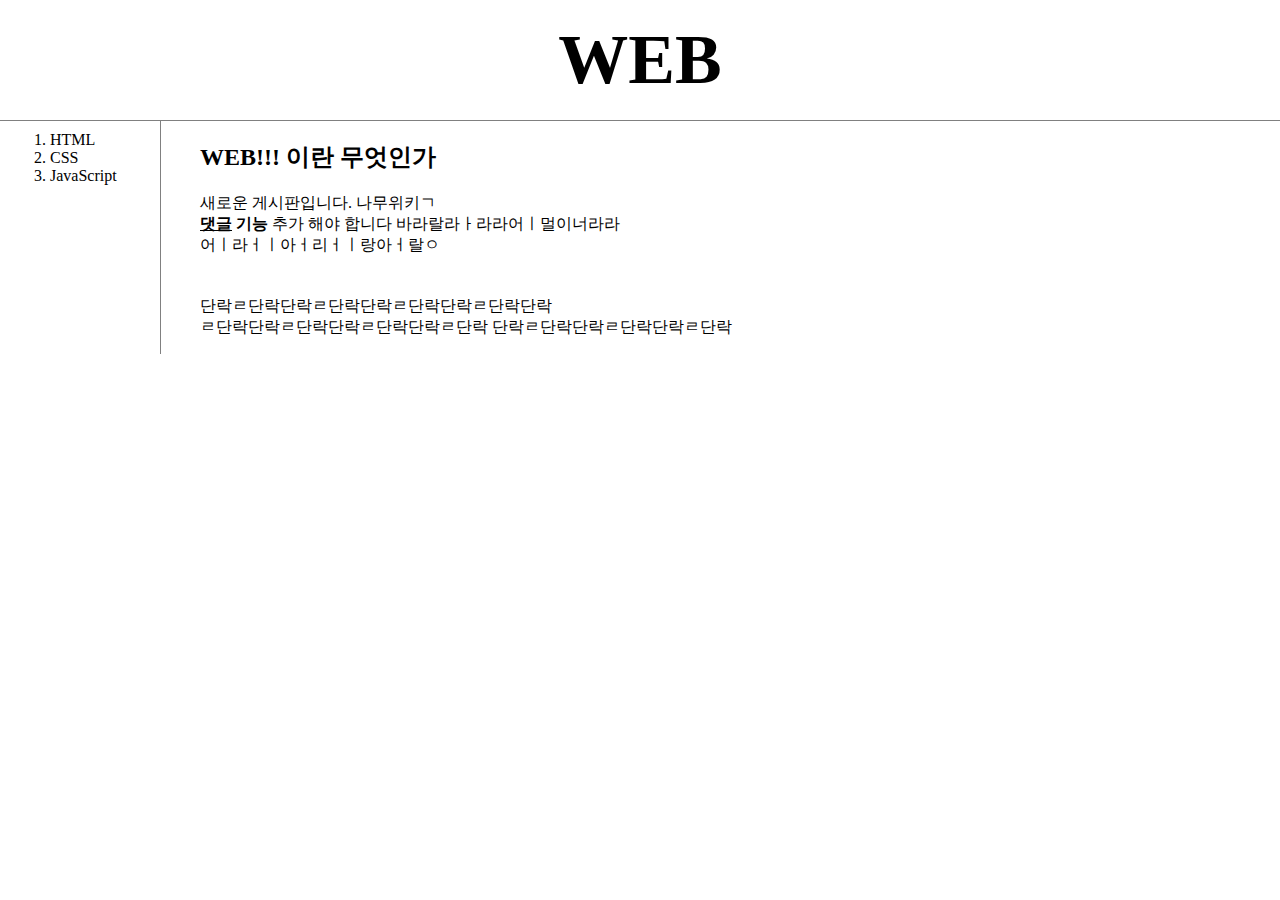
<file: index.html>
<!DOCTYPE html>
<html>
<head>
    <title>WEB1-welcome</title>
    <meta charset="utf-8">
    <link rel="stylesheet" href="style.css">
</head>

<body>
    <h1><a href="index.html">WEB</a></h1>
    <div id="grid">
        <ol> 
            <li><a href="1.html">HTML</a></li>
            <li><a href="2.html">CSS</a></li>
            <li><a href="3.html">JavaScript</a></li> 
        </ol>
        <div id="article">
            <h2> WEB!!! 이란 무엇인가 </h2>
            새로운 게시판입니다. <a href="https://namu.wiki/w/%EB%82%98%EB%AC%B4%EC%9C%84%ED%82%A4:%EB%8C%80%EB%AC%B8"
            target = "_blank" title="나무위키">나무위키ㄱ</a><br>
            <strong><u>댓글</u> 기능</strong> 추가 해야 합니다
            바라랄라ㅏ라라어ㅣ멀이너라라
            <br>어ㅣ라ㅓㅣ아ㅓ리ㅓㅣ랑아ㅓ랄ㅇ<br>
            <p style="margin-top: 40px;">단락ㄹ단락단락ㄹ단락단락ㄹ단락단락ㄹ단락단락<br>ㄹ단락단락ㄹ단락단락ㄹ단락단락ㄹ단락
            단락ㄹ단락단락ㄹ단락단락ㄹ단락</p>
        </div>
       
    </div>
    <p>
        <div id="disqus_thread"></div>
        <script>
            /**
            *  RECOMMENDED CONFIGURATION VARIABLES: EDIT AND UNCOMMENT THE SECTION BELOW TO INSERT DYNAMIC VALUES FROM YOUR PLATFORM OR CMS.
            *  LEARN WHY DEFINING THESE VARIABLES IS IMPORTANT: https://disqus.com/admin/universalcode/#configuration-variables    */
            /*
            var disqus_config = function () {
            this.page.url = PAGE_URL;  // Replace PAGE_URL with your page's canonical URL variable
            this.page.identifier = PAGE_IDENTIFIER; // Replace PAGE_IDENTIFIER with your page's unique identifier variable
            };
            */
            (function() { // DON'T EDIT BELOW THIS LINE
            var d = document, s = d.createElement('script');
            s.src = 'https://web1-b0zb2aimcp.disqus.com/embed.js';
            s.setAttribute('data-timestamp', +new Date());
            (d.head || d.body).appendChild(s);
            })();
        </script>
        <noscript>Please enable JavaScript to view the <a href="https://disqus.com/?ref_noscript">comments powered by Disqus.</a></noscript>
    
    </p>
</body>
</html>
</file>
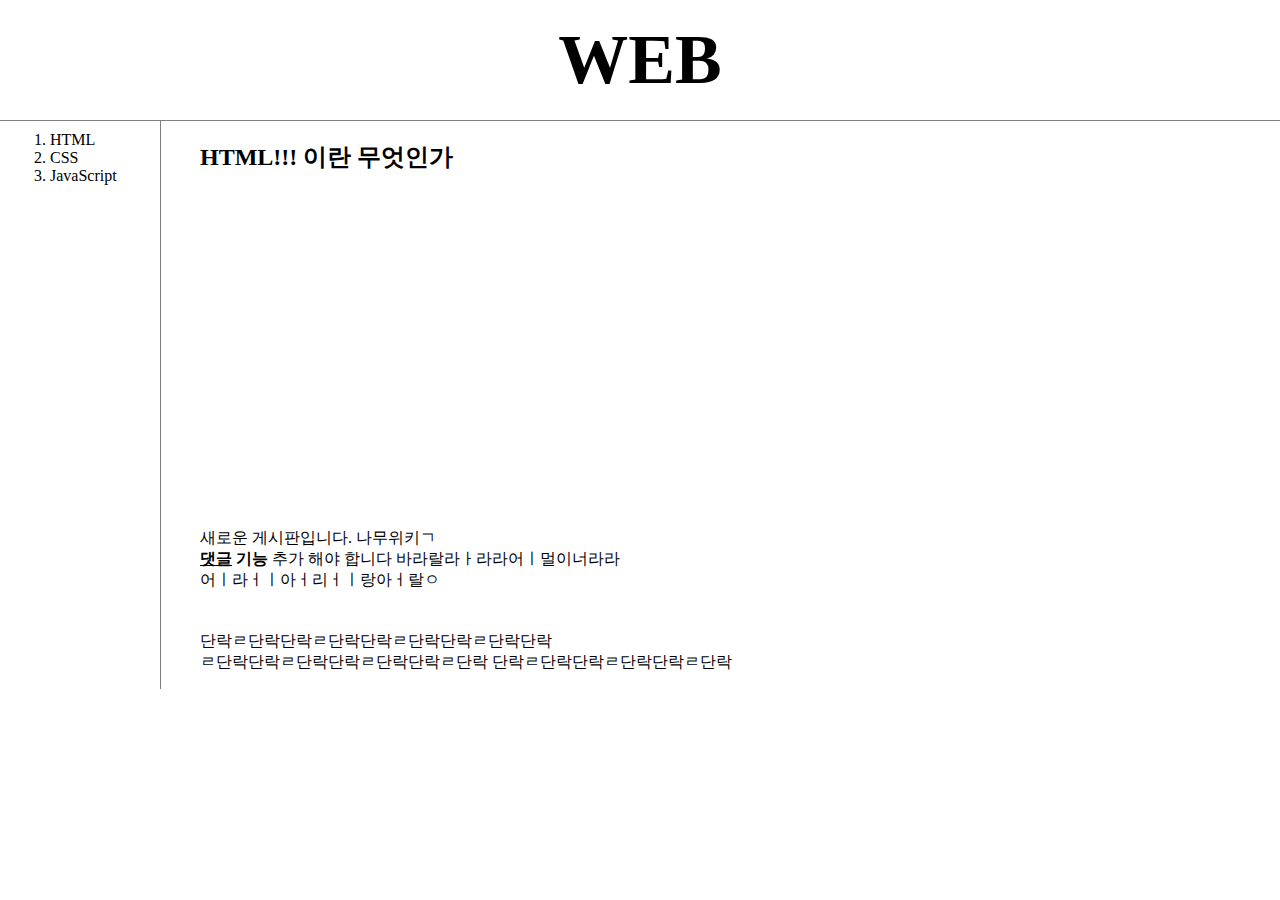
<file: 1.html>
<!DOCTYPE html>
<html>
<head>
    <title>WEB1-html</title>
    <meta charset="utf-8">
    <link rel="stylesheet" href="style.css">
</head>

<body>
    <h1><a href="index.html">WEB</a></h1>
    <div id="grid">
        <ol> 
            <li><a href="1.html">HTML</a></li>
            <li><a href="2.html">CSS</a></li>
            <li><a href="3.html">JavaScript</a></li> 
        </ol>
        <div id="article">
            <h2> HTML!!! 이란 무엇인가 </h2>
            <p>
                <iframe width="560" height="315" 
                src="https://www.youtube.com/embed/7T7r_oSp0SE" title="YouTube video player" 
                frameborder="0" allow="accelerometer; autoplay; clipboard-write; encrypted-media; gyroscope; picture-in-picture" 
                allowfullscreen></iframe>
            </p>
            새로운 게시판입니다. <a href="https://namu.wiki/w/%EB%82%98%EB%AC%B4%EC%9C%84%ED%82%A4:%EB%8C%80%EB%AC%B8"
            target = "_blank" title="나무위키">나무위키ㄱ</a><br>
            <strong><u>댓글</u> 기능</strong> 추가 해야 합니다
            바라랄라ㅏ라라어ㅣ멀이너라라
            <br>어ㅣ라ㅓㅣ아ㅓ리ㅓㅣ랑아ㅓ랄ㅇ<br>

            
            <p style="margin-top: 40px;">단락ㄹ단락단락ㄹ단락단락ㄹ단락단락ㄹ단락단락<br>ㄹ단락단락ㄹ단락단락ㄹ단락단락ㄹ단락
            단락ㄹ단락단락ㄹ단락단락ㄹ단락</p>
     </div>
    </div>
<p>
    <div id="disqus_thread"></div>
    <script>
        /**
        *  RECOMMENDED CONFIGURATION VARIABLES: EDIT AND UNCOMMENT THE SECTION BELOW TO INSERT DYNAMIC VALUES FROM YOUR PLATFORM OR CMS.
        *  LEARN WHY DEFINING THESE VARIABLES IS IMPORTANT: https://disqus.com/admin/universalcode/#configuration-variables    */
        /*
        var disqus_config = function () {
        this.page.url = PAGE_URL;  // Replace PAGE_URL with your page's canonical URL variable
        this.page.identifier = PAGE_IDENTIFIER; // Replace PAGE_IDENTIFIER with your page's unique identifier variable
        };
        */
        (function() { // DON'T EDIT BELOW THIS LINE
        var d = document, s = d.createElement('script');
        s.src = 'https://web1-b0zb2aimcp.disqus.com/embed.js';
        s.setAttribute('data-timestamp', +new Date());
        (d.head || d.body).appendChild(s);
        })();
    </script>
    <noscript>Please enable JavaScript to view the <a href="https://disqus.com/?ref_noscript">comments powered by Disqus.</a></noscript>

</p>

</body>
</html>
</file>
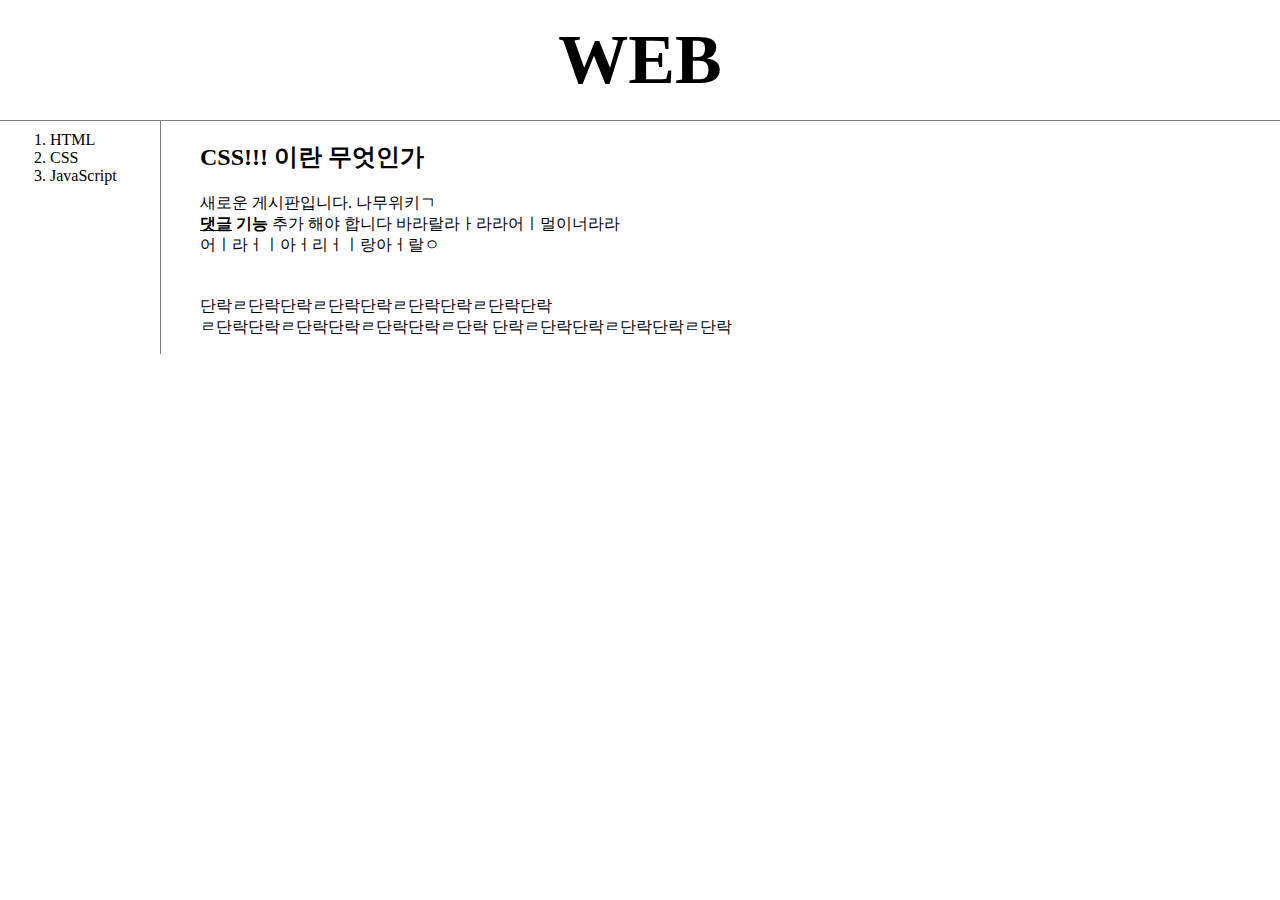
<file: 2.html>
<!DOCTYPE html>
<html>
<head>
    <title>WEB1-CSS</title>
    <meta charset="utf-8">
    <link rel="stylesheet" href="style.css">
</head>

<body>
    <h1><a href="index.html">WEB</a></h1>
    <div id="grid">
        <ol> 
            <li><a href="1.html" >HTML</a></li>
            <li><a href="2.html" >CSS</a></li>
            <li><a href="3.html">JavaScript</a></li> 
        </ol>

        <div id="article">
            <h2> CSS!!! 이란 무엇인가 </h2>
            새로운 게시판입니다. <a href="https://namu.wiki/w/%EB%82%98%EB%AC%B4%EC%9C%84%ED%82%A4:%EB%8C%80%EB%AC%B8"
            target = "_blank" title="나무위키">나무위키ㄱ</a><br>
            <strong><u>댓글</u> 기능</strong> 추가 해야 합니다
            바라랄라ㅏ라라어ㅣ멀이너라라
            <br>어ㅣ라ㅓㅣ아ㅓ리ㅓㅣ랑아ㅓ랄ㅇ<br>
            <p style="margin-top: 40px;">
            단락ㄹ단락단락ㄹ단락단락ㄹ단락단락ㄹ단락단락<br>
            ㄹ단락단락ㄹ단락단락ㄹ단락단락ㄹ단락
            단락ㄹ단락단락ㄹ단락단락ㄹ단락</p>
        </div>

    </div>
    <p>
        <div id="disqus_thread"></div>
        <script>
            /**
            *  RECOMMENDED CONFIGURATION VARIABLES: EDIT AND UNCOMMENT THE SECTION BELOW TO INSERT DYNAMIC VALUES FROM YOUR PLATFORM OR CMS.
            *  LEARN WHY DEFINING THESE VARIABLES IS IMPORTANT: https://disqus.com/admin/universalcode/#configuration-variables    */
            /*
            var disqus_config = function () {
            this.page.url = PAGE_URL;  // Replace PAGE_URL with your page's canonical URL variable
            this.page.identifier = PAGE_IDENTIFIER; // Replace PAGE_IDENTIFIER with your page's unique identifier variable
            };
            */
            (function() { // DON'T EDIT BELOW THIS LINE
            var d = document, s = d.createElement('script');
            s.src = 'https://web1-b0zb2aimcp.disqus.com/embed.js';
            s.setAttribute('data-timestamp', +new Date());
            (d.head || d.body).appendChild(s);
            })();
        </script>
        <noscript>Please enable JavaScript to view the <a href="https://disqus.com/?ref_noscript">comments powered by Disqus.</a></noscript>
    
    </p>
</body>
</html>
</file>
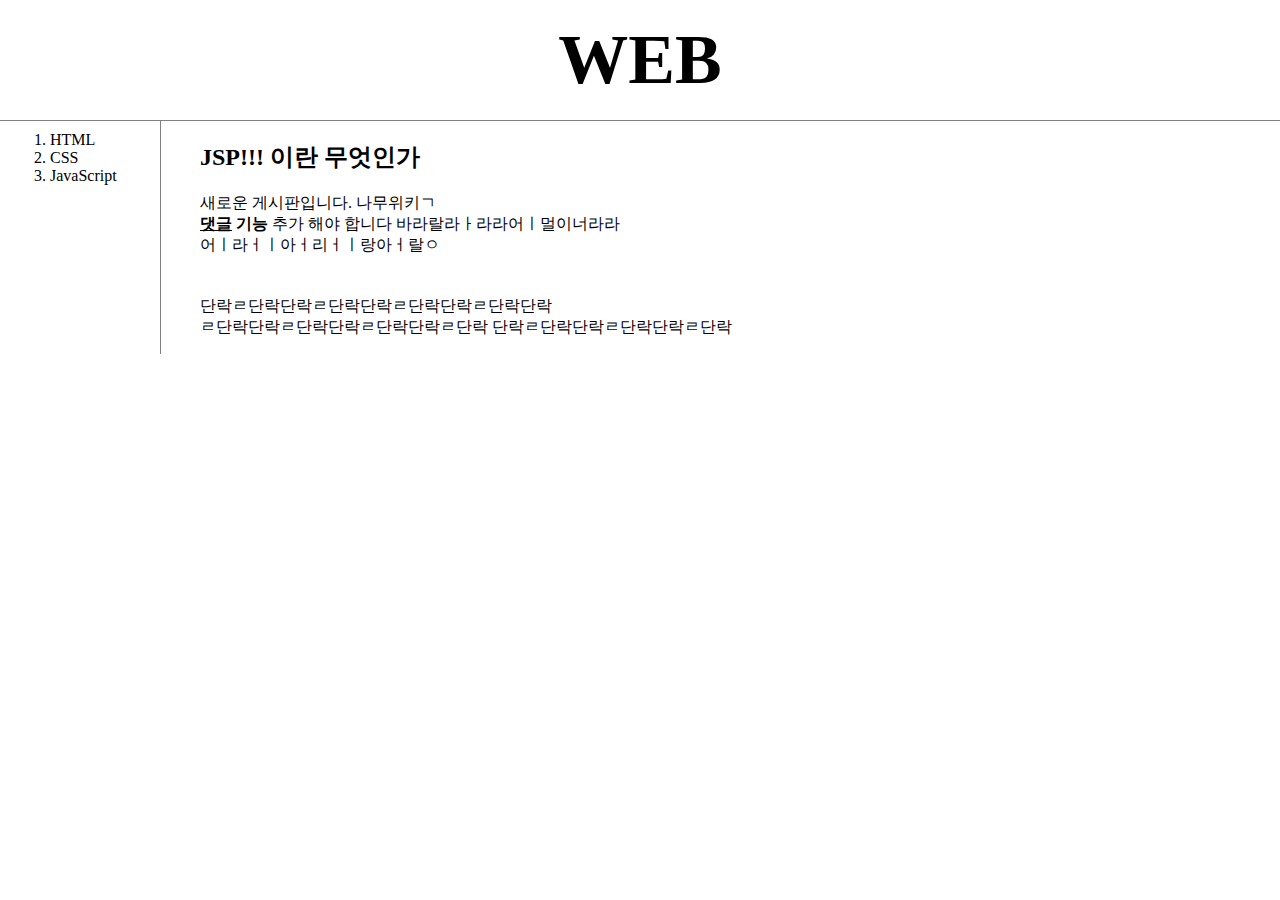
<file: 3.html>
<!DOCTYPE html>
<html>
<head>
    <title>WEB1-JSP</title>
    <meta charset="utf-8">
    <link rel="stylesheet" href="style.css">
</head>

<body>
    <h1><a href="index.html">WEB</a></h1>
    <div id="grid">
        <ol> 
            <li><a href="1.html">HTML</a></li>
            <li><a href="2.html">CSS</a></li>
            <li><a href="3.html">JavaScript</a></li> 
        </ol>
        <div id="article">
            <h2> JSP!!! 이란 무엇인가 </h2>
            새로운 게시판입니다. <a href="https://namu.wiki/w/%EB%82%98%EB%AC%B4%EC%9C%84%ED%82%A4:%EB%8C%80%EB%AC%B8"
            target = "_blank" title="나무위키">나무위키ㄱ</a><br>
            <strong><u>댓글</u> 기능</strong> 추가 해야 합니다
            바라랄라ㅏ라라어ㅣ멀이너라라
            <br>어ㅣ라ㅓㅣ아ㅓ리ㅓㅣ랑아ㅓ랄ㅇ<br>

            
            <p style="margin-top: 40px;">단락ㄹ단락단락ㄹ단락단락ㄹ단락단락ㄹ단락단락<br>ㄹ단락단락ㄹ단락단락ㄹ단락단락ㄹ단락
            단락ㄹ단락단락ㄹ단락단락ㄹ단락</p>
        </div>
    
    </div>
    <p>
        <div id="disqus_thread"></div>
        <script>
            /**
            *  RECOMMENDED CONFIGURATION VARIABLES: EDIT AND UNCOMMENT THE SECTION BELOW TO INSERT DYNAMIC VALUES FROM YOUR PLATFORM OR CMS.
            *  LEARN WHY DEFINING THESE VARIABLES IS IMPORTANT: https://disqus.com/admin/universalcode/#configuration-variables    */
            /*
            var disqus_config = function () {
            this.page.url = PAGE_URL;  // Replace PAGE_URL with your page's canonical URL variable
            this.page.identifier = PAGE_IDENTIFIER; // Replace PAGE_IDENTIFIER with your page's unique identifier variable
            };
            */
            (function() { // DON'T EDIT BELOW THIS LINE
            var d = document, s = d.createElement('script');
            s.src = 'https://web1-b0zb2aimcp.disqus.com/embed.js';
            s.setAttribute('data-timestamp', +new Date());
            (d.head || d.body).appendChild(s);
            })();
        </script>
        <noscript>Please enable JavaScript to view the <a href="https://disqus.com/?ref_noscript">comments powered by Disqus.</a></noscript>
    
    </p>
</body>
</html>
</file>
<file: style.css>
body{
            margin: 0;
        }
        a {
            color: black;
            text-decoration: none;
        }

        h1 {
            text-align: center;
            font-size: 70px;
            border-bottom: 1px solid gray;
            margin: 0;
            padding: 20px;
        }

    
        #grid {
            display: grid;
            grid-template-columns: 150px 1fr;
        }

        #grid ol {
            border-right: 1px solid gray;
            width: 100px; 
            margin: 0;
            padding: 10px;
            margin-left: 40px;
        }
        
        #article {
            margin-left: 50px;
        }
        @media(max-width:800px){
             #grid {
            display: block;
        }

        #grid ol {
            border-right: none;
        }

        h1 {
            border-bottom: none;
        }
        }
</file>
